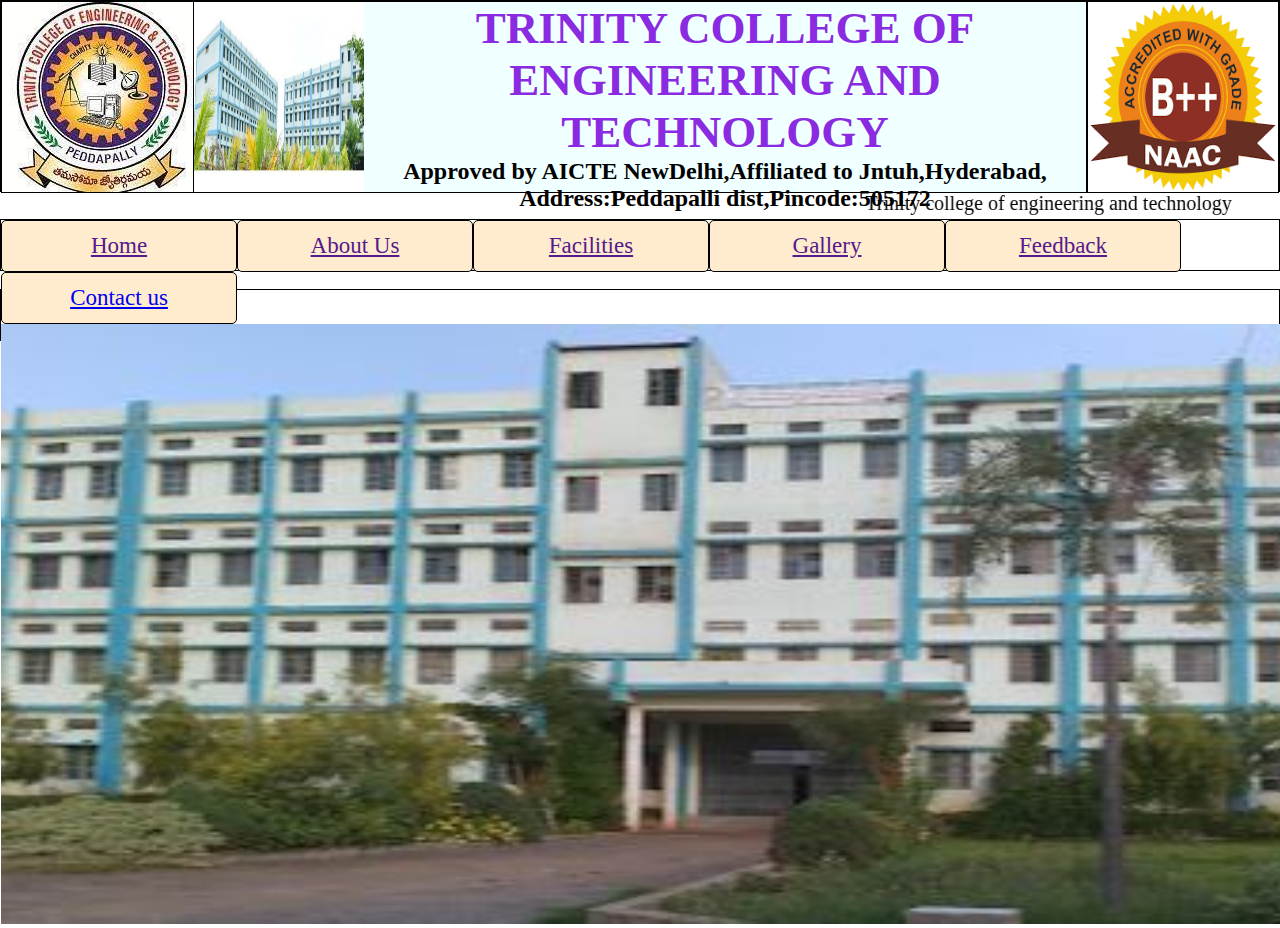
<file: index.html>
<!DOCTYPE html>
<html lang="en">
<head>
    <meta charset="UTF-8">
    <meta name="viewport" content="width=device-width, initial-scale=1.0">
    <title>tcek website</title>
    <link rel="stylesheet" href="style.css">
</head>
<body>
<div class="out">
    <div id="box1">
        <img src="trinity logo1.jpg" alt="">
    </div>
    <div id="box2">
        <img src="clg.jpg" alt=""height="190px" style="float: left;" width="170px">
        <h1 id="collegename">TRINITY COLLEGE OF ENGINEERING  AND TECHNOLOGY</h1>
        <h2 id="text1">Approved by AICTE NewDelhi,Affiliated to Jntuh,Hyderabad,
  <h2 id="text1">Address:Peddapalli dist,Pincode:505172</h2>  
    </div>
    <div id="box3">
        <img src="nac logo1.png" alt=""height="190px" width="190px">
    </div>
</div>
<marquee behavior="alternate" direction=""id="textscroll">Trinity college of engineering and technology</marquee>
<div id="navbox"><ul>
    <li><a href="">Home</a></li>
    <li><a href="">About Us</a></li>
    <li><a href="">Facilities</a>
    <ul>
     <li><a href="">Seminar hall</a></li> 
     <li><a href="">Computer Labs</a></li>
     <li><a href="">Library</a></li>
     <li><a href="">Bus</a></li>
     <li><a href="">Canteen</a></li> 
    </ul>
    </li>
    <li><a href="">Gallery</a></li>
    <li><a href="">Feedback</a></li>
    <li><a href="contact.html">Contact us</a></li>
</ul></div>
<br>
<div id="clg">
    <img src="trinity.jpg" alt=""height="600px" width="1500px">
</div>
</body>
</html>
</file>
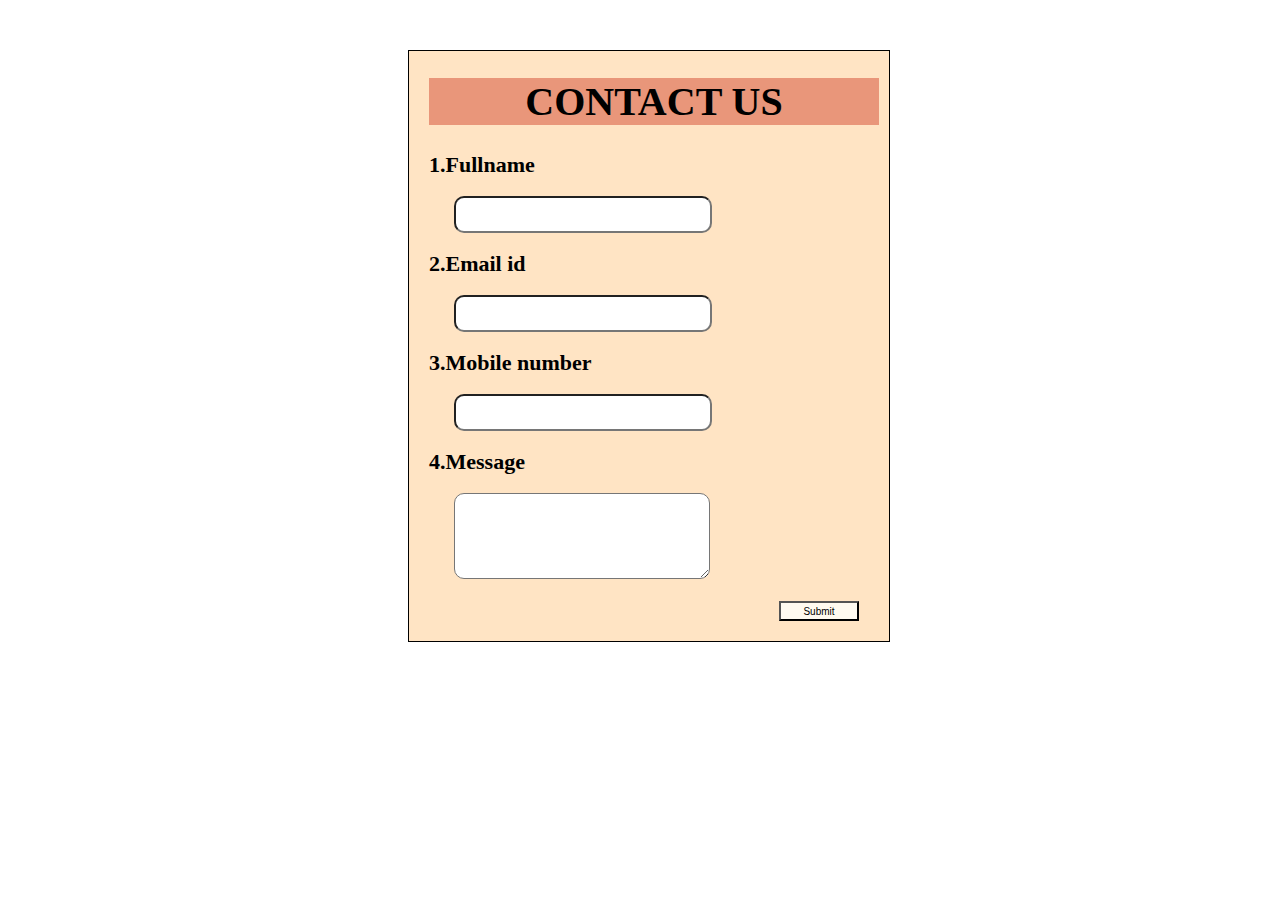
<file: contact.html>
<!DOCTYPE html>
<html lang="en">
<head>
    <meta charset="UTF-8">
    <meta name="viewport" content="width=device-width, initial-scale=1.0">
    <title>Contact Us </title>
    <link rel="stylesheet" href="contact.css">
</head>
<body>
<form action="">
    <h1>CONTACT US</h1>
    <label for="">1.Fullname</label><br><br>
    <input type="text"><br><br>
    <label for="">2.Email id</label><br><br>
    <input type="email"><br><br>
    <label for="">3.Mobile number</label><br><br>
    <input type="tel"><br><br>
    <label for="">4.Message</label><br><br>
    <textarea name="" id="" cols="40" rows="5"></textarea><br><br>
    <button>Submit</button>
</form>    
</body>
</html>
</file>
<file: style.css>
*{
    margin: 0px;
    padding: 0px;
}
.out{
    border: solid 1px;
    height: 190px;
    display:flex;
}
#box1,#box2,#box3{
    border: solid 1px;
    height: 190px;
}
#box1{
    width: 190px;
}
#box2{
    width: 1100px;
    text-align: center;
    background-color:azure;
}
#box3{
    width: 190px;
}
#collegename{
    font-size: 45px;
    color: blueviolet;
}
#text{
    color: blanchedalmond;
}
#textscroll{
    font-size: 20px;
    color:black;
    font-weight: small;
}
#navbox{
    border: solid 1px;
    height: 50px;
}
ul li{
    border: solid 1px;
    height: 50px;
    width: 234px;
    float:left;
    text-align: center;
    line-height: 50px;
    background-color:blanchedalmond;
    border-radius: 5px;
}
ul{
    list-style: none;
}
ul li{
    color: black;
    font-size: 23px;
    text-decoration: none;
}
ul li ul li{
   display: none; 
}
ul li:hover ul li{
    display: block;
}
ul li:hover{
    background-color:lightsalmon ;
    border-radius: 5px;
    margin-right: 2px;
    position: relative;
}
#clg
{
    border:solid 1px ;
    height: 50px;
}
</file>
<file: contact.css>
form{
    border: solid 1px;
    width: 450px;
    margin-left: 400px;
    padding-left: 20px;
    padding-right: 10px;
    padding-bottom: 20px;
    margin-top: 50px;
    background-color: bisque;
}
h1{
    text-align: center;
    background-color: darksalmon;
    font-size: 40px;
    color: black;
}
label{
    font-size: 22px;
    font-weight: bold;
    color: black;
}
input{
    height: 31px;
    width: 250px;
    margin-left: 25px;
    border-radius: 10px;
}
textarea{
    height: 80px;
    width: 250px;
    margin-left: 25px;
    border-radius: 10px;
}
button{
    height: 20px;
    width: 80px;
    margin-left: 350px;
    background-color: floralwhite;
    color: black;
    font-size: 10px;
    font-weight: 250px;
}
</file>
